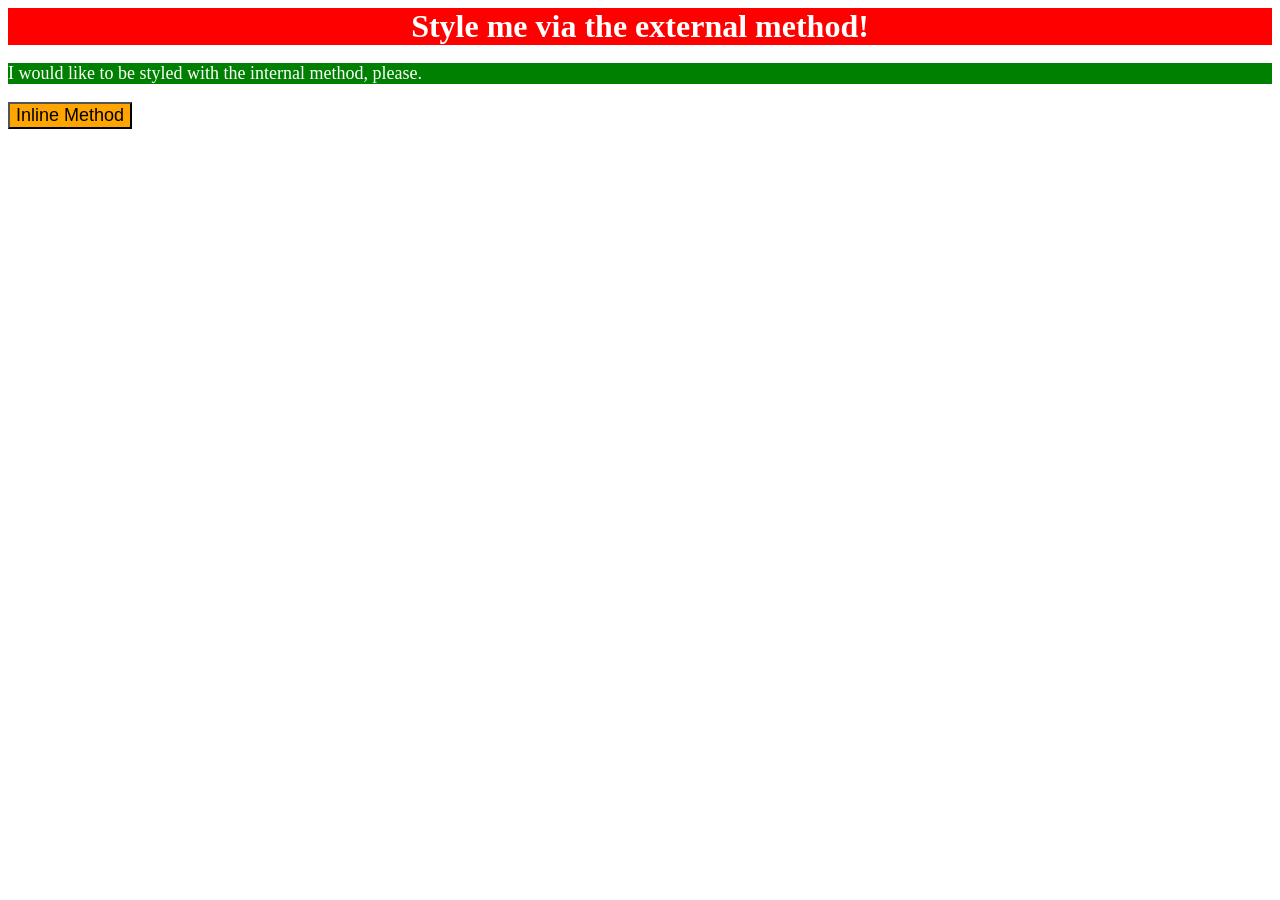
<file: foundations/01-css-methods/index.html>
<!DOCTYPE html>
<html lang="en">
  <head>
    <meta charset="UTF-8">
    <meta http-equiv="X-UA-Compatible" content="IE=edge">
    <meta name="viewport" content="width=device-width, initial-scale=1.0">
    <link rel="stylesheet" href="styles.css">
    <style>
      /* internal method of styling */
      p {
        background-color: green;
        color: white;
        font-size: 18px;
      }
    </style>
    <title>Methods for Adding CSS</title>
  </head>
  <body>
    <div>Style me via the external method!</div>
    <p>I would like to be styled with the internal method, please.</p>
    <!-- in-line method of styling below -->
    <button style="background-color: orange; font-size: 18px;">Inline Method</button>
  </body>
</html>
</file>
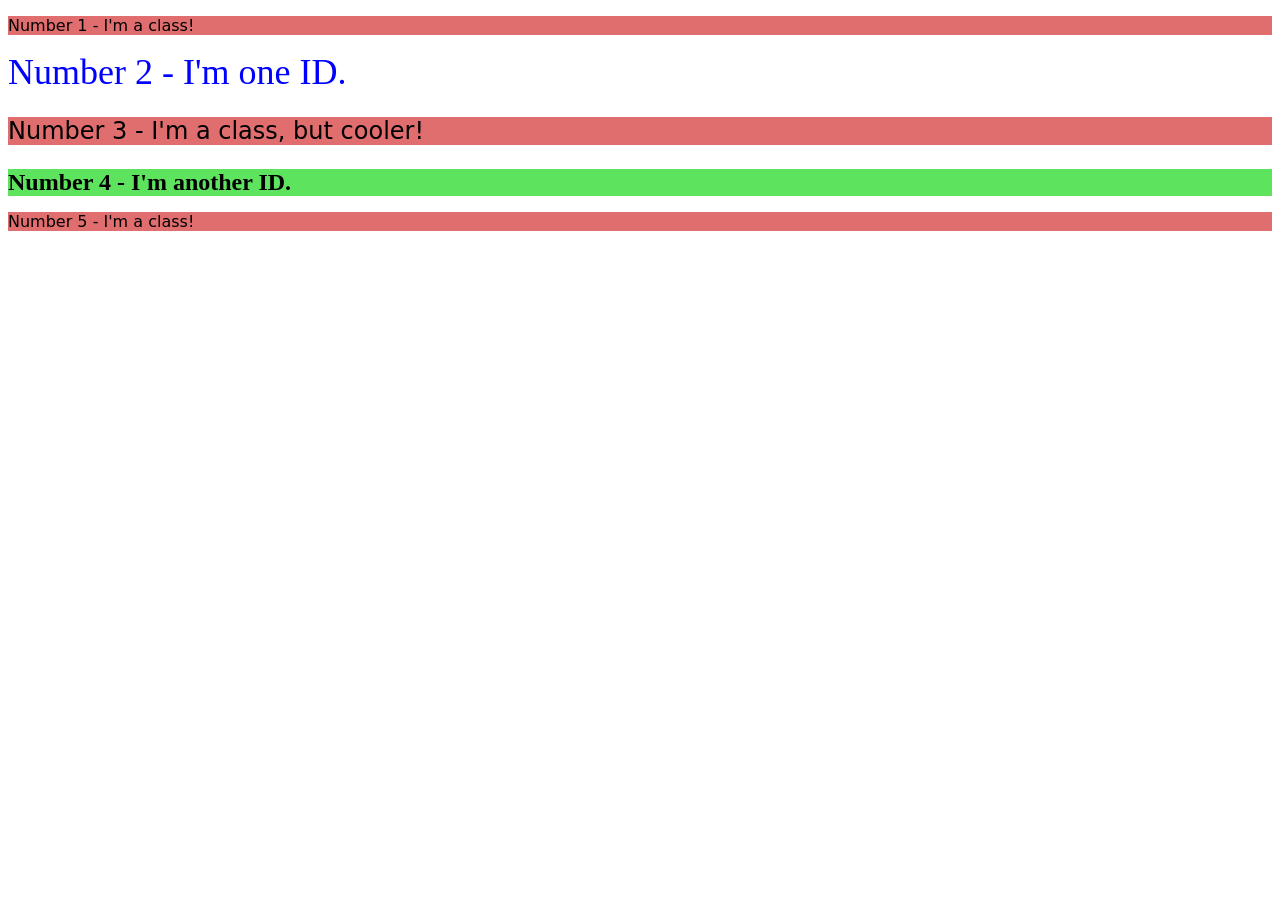
<file: foundations/02-class-id-selectors/index.html>
<!DOCTYPE html>
<html lang="en">
  <head>
    <meta charset="UTF-8">
    <meta http-equiv="X-UA-Compatible" content="IE=edge">
    <meta name="viewport" content="width=device-width, initial-scale=1.0">
    <title>Class and ID Selectors</title>
    <link rel="stylesheet" href="style.css">
  </head>
  <body>
    <p class="odd">Number 1 - I'm a class!</p>
    <div id="number2">Number 2 - I'm one ID.</div>
    <p class="odd cooler">Number 3 - I'm a class, but cooler!</p>
    <div id="number4">Number 4 - I'm another ID.</div>
    <p class="odd">Number 5 - I'm a class!</p>
  </body>
</html>
</file>
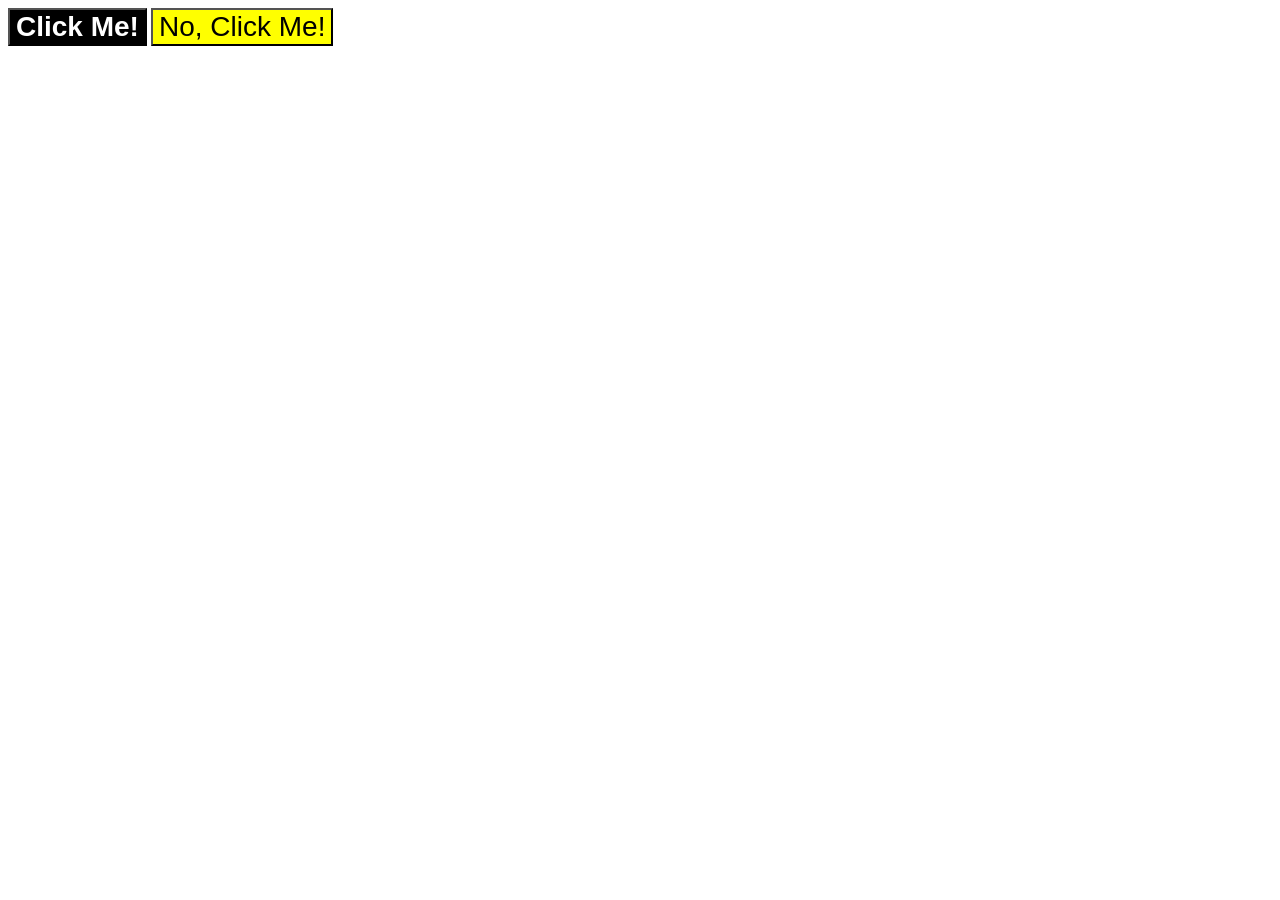
<file: foundations/03-grouping-selectors/index.html>
<!DOCTYPE html>
<html lang="en">
  <head>
    <meta charset="UTF-8">
    <meta http-equiv="X-UA-Compatible" content="IE=edge">
    <meta name="viewport" content="width=device-width, initial-scale=1.0">
    <title>Grouping Selectors</title>
    <link rel="stylesheet" href="style.css">
  </head>
  <body>
    <button class="button one">Click Me!</button>
    <button class="button two">No, Click Me!</button>
  </body>
</html>
</file>
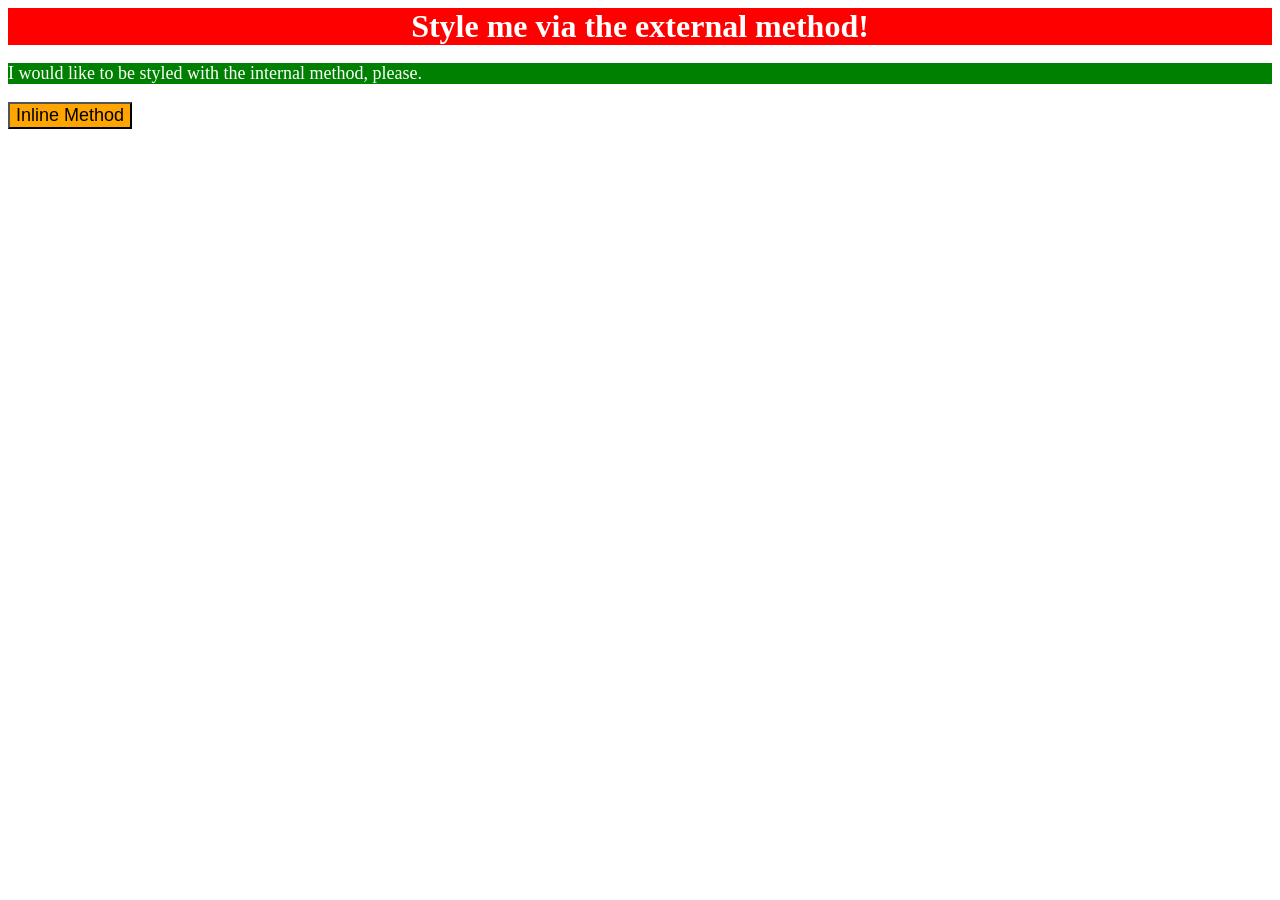
<file: foundations/intro-to-css/01-css-methods/index.html>
<!DOCTYPE html>
<html lang="en">
  <head>
    <meta charset="UTF-8">
    <meta http-equiv="X-UA-Compatible" content="IE=edge">
    <meta name="viewport" content="width=device-width, initial-scale=1.0">
    <link href="styles.css" rel="stylesheet">
    <style>
      p {
        background-color: green;
        color: white;
        font-size: 18px;
      }
    </style>
    <title>Methods for Adding CSS</title>
  </head>
  <body>
    <div>Style me via the external method!</div>
    <p>I would like to be styled with the internal method, please.</p>
    <button style="background-color: orange; font-size: 18px;">Inline Method</button>
  </body>
</html>
</file>
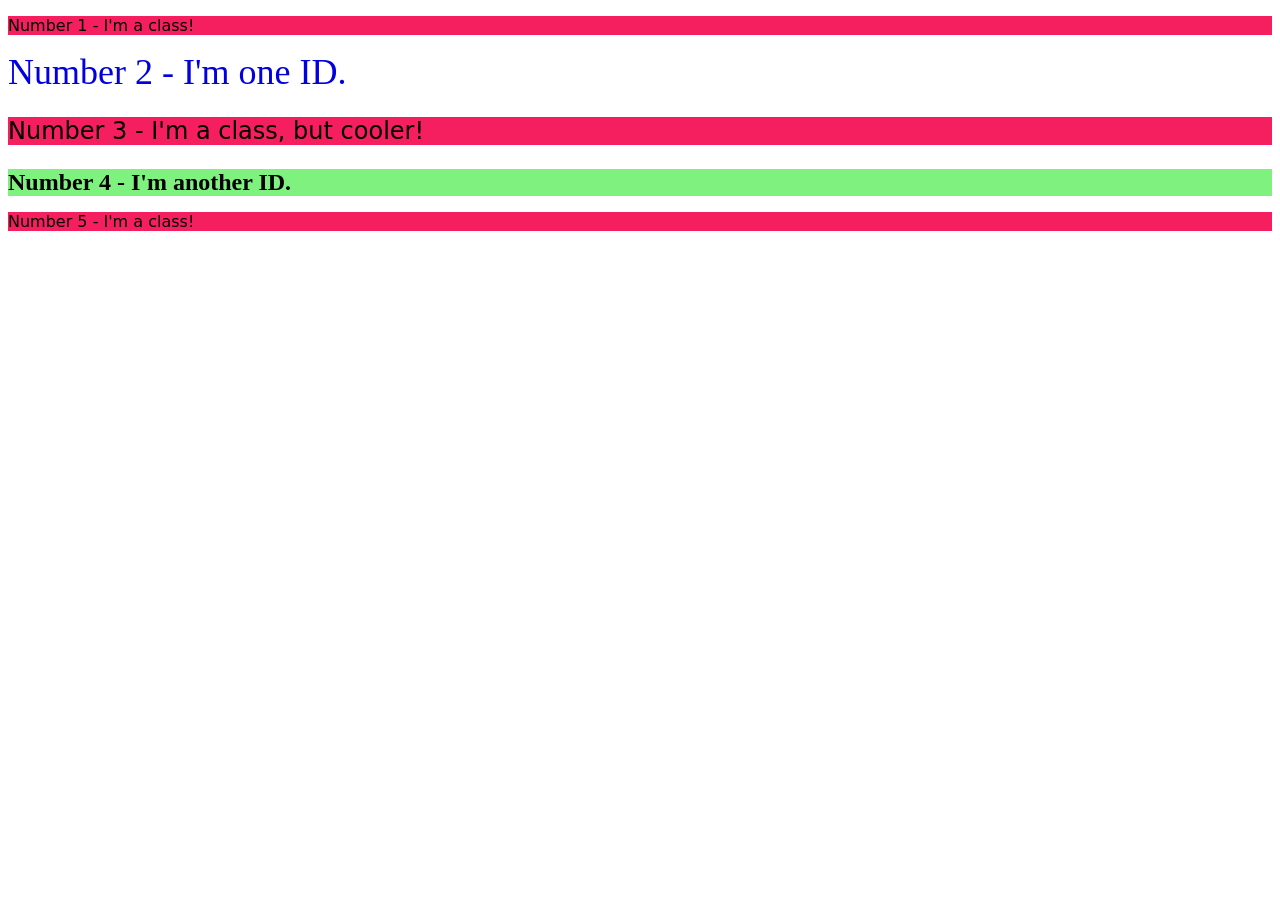
<file: foundations/intro-to-css/02-class-id-selectors/index.html>
<!DOCTYPE html>
<html lang="en">
  <head>
    <meta charset="UTF-8">
    <meta http-equiv="X-UA-Compatible" content="IE=edge">
    <meta name="viewport" content="width=device-width, initial-scale=1.0">
    <title>Class and ID Selectors</title>
    <link rel="stylesheet" href="style.css">
  </head>
  <body>
    <p class="odd">Number 1 - I'm a class!</p>
    <div id="second">Number 2 - I'm one ID.</div>
    <p class="odd cooler">Number 3 - I'm a class, but cooler!</p>
    <div id="fourth">Number 4 - I'm another ID.</div>
    <p class="odd">Number 5 - I'm a class!</p>
  </body>
</html>
</file>
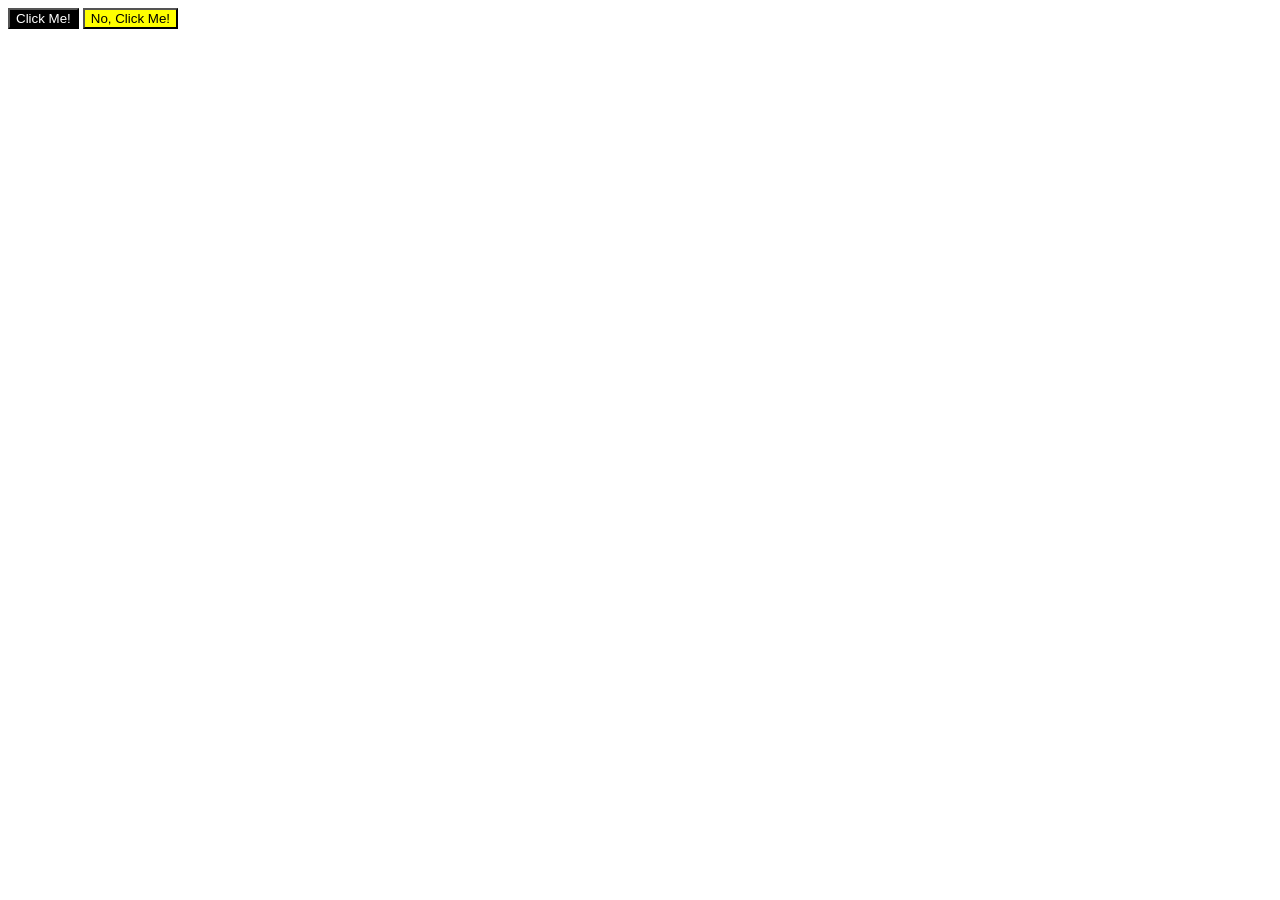
<file: foundations/intro-to-css/03-grouping-selectors/index.html>
<!DOCTYPE html>
<html lang="en">
  <head>
    <meta charset="UTF-8">
    <meta http-equiv="X-UA-Compatible" content="IE=edge">
    <meta name="viewport" content="width=device-width, initial-scale=1.0">
    <title>Grouping Selectors</title>
    <link rel="stylesheet" href="style.css">
  </head>
  <body>
    <button class="black">Click Me!</button>
    <button class="yellow">No, Click Me!</button>
  </body>
</html>
</file>
<file: foundations/01-css-methods/styles.css>
div {
    background-color: red;
    color: white;
    font-size: 32px;
    text-align: center;
    font-weight: bold;
}
</file>
<file: foundations/02-class-id-selectors/style.css>
.odd {
    background-color: #e16e6e;
    font-family: 'Verdana', 'DejaVu Sans', sans-serif;
}

#number2 {
    color: #0000ff;
    font-size: 36px;
}

.odd.cooler {
    font-size: 24px;
}

#number4 {
    background-color: #5de35d;
    font-size: 24px;
    font-weight: bold;
}
</file>
<file: foundations/03-grouping-selectors/style.css>
.button.one {
    background-color: black;
    color: white;
    font-weight: bold;
}

.button.two {
    background-color: yellow;
}

.button {
    font-size: 28px;
    font-family: 'Helvetica', 'Times New Roman',  sans-serif; 
}
</file>
<file: foundations/intro-to-css/01-css-methods/styles.css>
div {
    background-color: red;
    color:  white;
    font-size: 32px;
    text-align: center;
    font-weight: bold;
}
</file>
<file: foundations/intro-to-css/02-class-id-selectors/style.css>
#second {
    color: rgb(0, 0, 225);
    font-size: 36px;
}

#fourth {
    background-color: rgb(127, 241, 127);
    font-size: 24px;
    font-weight: bold;
}

.odd.cooler {
    font-size: 24px;
}

.odd {
    background-color: rgb(245, 31, 95);
    font-family: Verdana, "DejaVu Sans", sans-serif;
}
</file>
<file: foundations/intro-to-css/03-grouping-selectors/style.css>
.black {
    background-color: black;
    color: white;
}

.yellow {
    background-color: yellow;
}

.black .yellow {
    font-size: 28px;
    font-family: Helvetica, 'Times New Roman', sans-serif;
}
</file>
